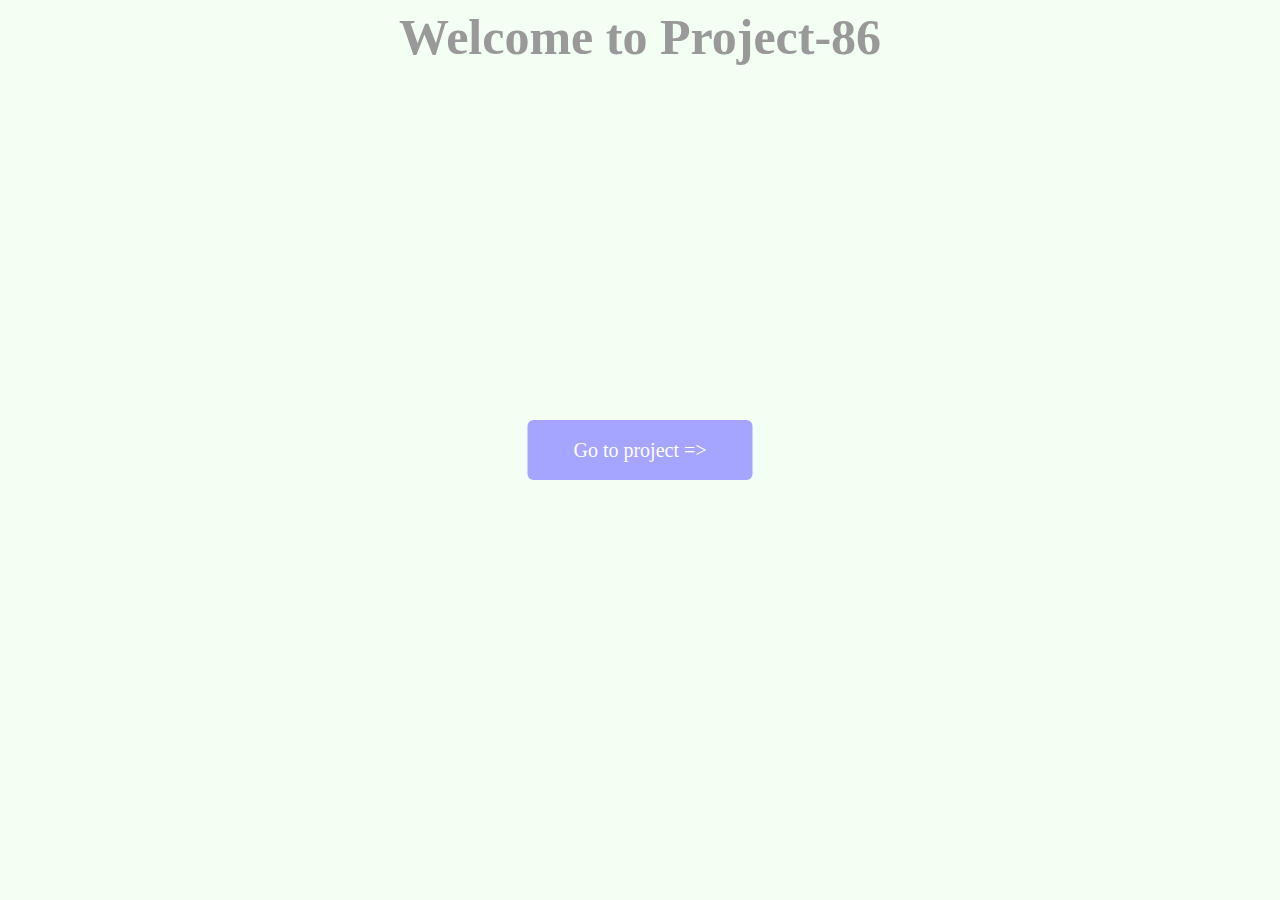
<file: index.html>
<head>
  <title>Welcome to PROJECT-86</title>
  <style>
    #ubt {
      background: #a5a5ff;
      border: none;
      padding: 5px;
      color: white;
      zoom: 150%;
      width: 150px;
      height: 40px;
      border-radius: 4px;
      position: absolute;
      top: 50%;
      left: 50%;
      transform: translate(-50%, -50%);
    }
    #ubt:hover {
      background: #ad7aff;
    }
    body {
      background: #f3fff3;
    }
    h3{
        color: #999;
        font-size: 50px;
        text-align: center;
    }
    *{
        font-family: Fira Code Regular, snans-serif;
    }
  </style>
</head>
<body>
  <h3>Welcome to Project-86</h3>
  <a href="./../Project-86/app/"><button id="ubt">Go to project =></button></a>
</body>
</file>
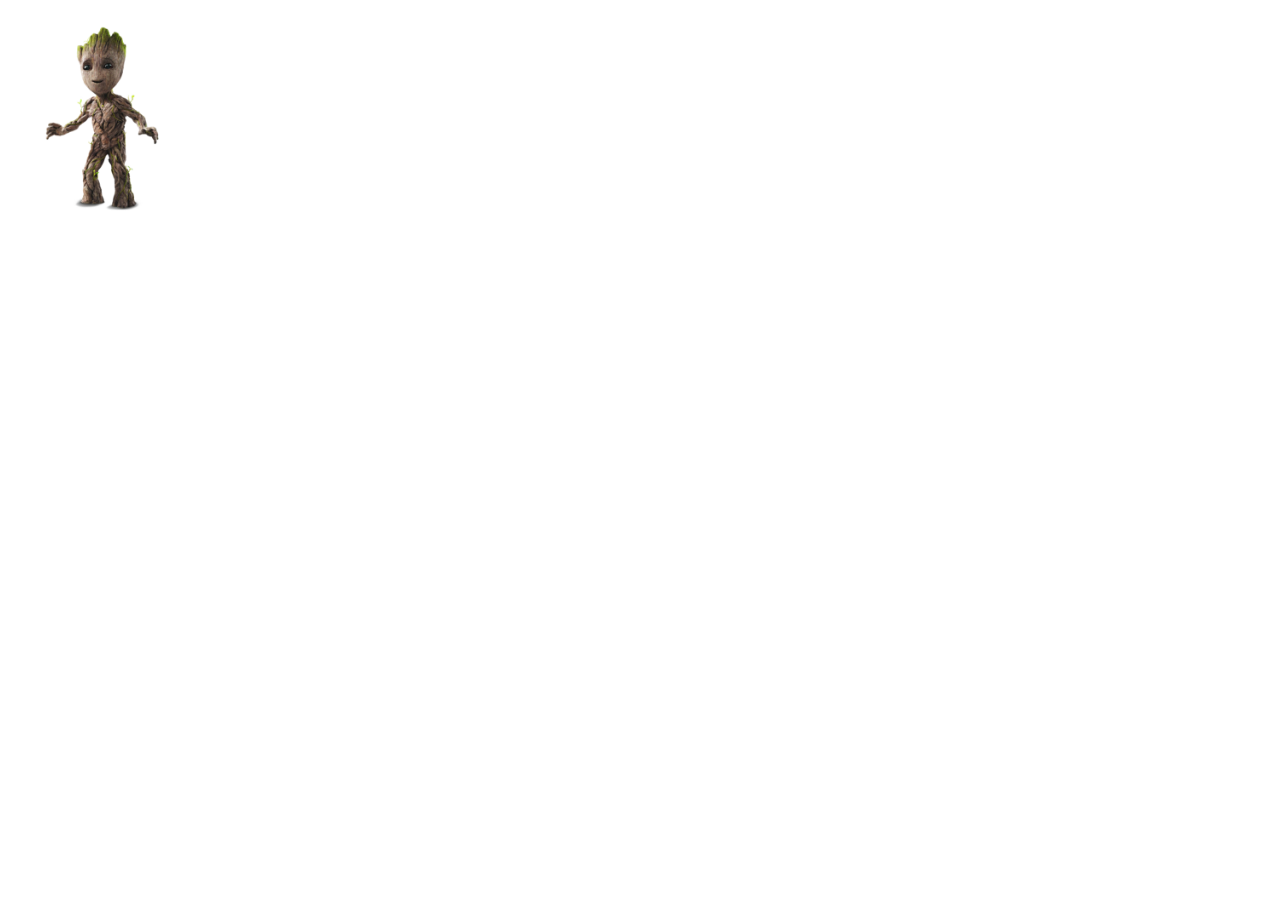
<file: app/index.html>
<!DOCTYPE html>
<html lang="en">
  <head>
    <meta charset="UTF-8" />
    <meta http-equiv="X-UA-Compatible" content="IE=edge" />
    <meta name="viewport" content="width=device-width, initial-scale=1.0" />
    <title>cavenger</title>
    <link rel="stylesheet" href="./css/style.css">
    <script src="./js/fabric-4.2.0.js" defer></script>
    <script src="./js/script.js" defer></script>
  </head>
  <body>
      <canvas id="canvas" width="800" height="600"></canvas>
  </body>
</html>
</file>
<file: app/css/style.css>
body {
  background-image: url("https://i.postimg.cc/pd53B8Cf/avenger-bg.jpg");
  background-size: cover;
}

#canvas {
  background: #fff;
  position: absolute;
  left: 50%;
  top: 50%;
}
/*# sourceMappingURL=style.css.map */
</file>
